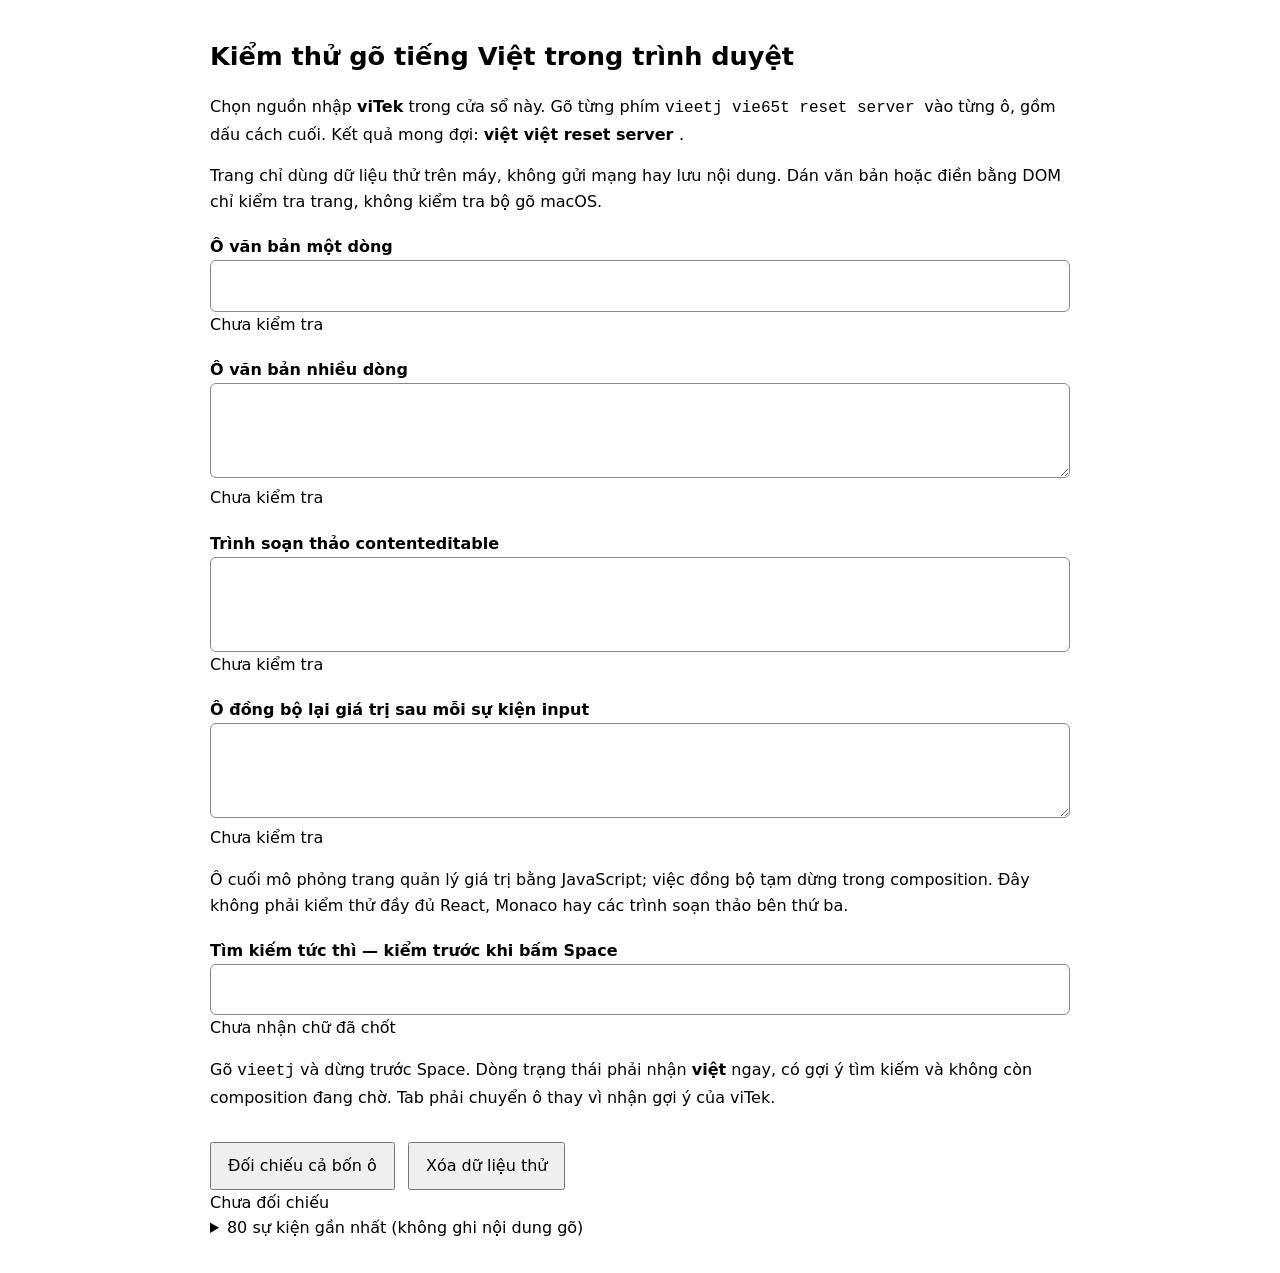
<file: Tests/macOSCompatibility/browser.html>
<!doctype html>
<html lang="vi">
<meta charset="utf-8">
<meta name="viewport" content="width=device-width, initial-scale=1">
<title>viTek — Kiểm thử nhập liệu trình duyệt</title>
<style>
  :root { color-scheme: light dark; font: 16px/1.6 system-ui, sans-serif; }
  body { max-width: 860px; margin: 36px auto; padding: 0 20px; }
  h1 { font-size: 1.6rem; }
  label { display: block; font-weight: 600; margin-top: 20px; }
  input, textarea, [contenteditable] { box-sizing: border-box; width: 100%; padding: 12px;
    border: 1px solid #888; border-radius: 6px; font: inherit; }
  textarea, [contenteditable] { min-height: 95px; }
  :focus-visible { outline: 3px solid #4385e5; outline-offset: 3px; }
  output { display: block; white-space: pre-wrap; overflow-wrap: anywhere; }
  button { padding: 9px 16px; margin: 16px 8px 0 0; font: inherit; }
  code { user-select: all; }
  pre { max-height: 240px; overflow: auto; font-size: 12px; }
  .pass { color: light-dark(#146b30, #7cda99); }
</style>
<h1>Kiểm thử gõ tiếng Việt trong trình duyệt</h1>
<p>Chọn nguồn nhập <strong>viTek</strong> trong cửa sổ này. Gõ từng phím
  <code>vieetj vie65t reset server </code> vào từng ô, gồm dấu cách cuối.
  Kết quả mong đợi: <strong>việt việt reset server </strong>.</p>
<p>Trang chỉ dùng dữ liệu thử trên máy, không gửi mạng hay lưu nội dung.
  Dán văn bản hoặc điền bằng DOM chỉ kiểm tra trang, không kiểm tra bộ gõ macOS.</p>
<label for="single">Ô văn bản một dòng</label>
<input id="single" autocomplete="off" autocapitalize="off" spellcheck="false" aria-describedby="single-result">
<output id="single-result" for="single">Chưa kiểm tra</output>
<label for="multi">Ô văn bản nhiều dòng</label>
<textarea id="multi" spellcheck="false" aria-describedby="multi-result"></textarea>
<output id="multi-result" for="multi">Chưa kiểm tra</output>
<label id="rich-label">Trình soạn thảo contenteditable</label>
<div id="rich" contenteditable="true" role="textbox" aria-multiline="true" aria-labelledby="rich-label"
  aria-describedby="rich-result" spellcheck="false"></div>
<output id="rich-result">Chưa kiểm tra</output>
<label for="controlled">Ô đồng bộ lại giá trị sau mỗi sự kiện input</label>
<textarea id="controlled" spellcheck="false" aria-describedby="controlled-result"></textarea>
<output id="controlled-result" for="controlled">Chưa kiểm tra</output>
<p>Ô cuối mô phỏng trang quản lý giá trị bằng JavaScript; việc đồng bộ tạm dừng trong composition.
  Đây không phải kiểm thử đầy đủ React, Monaco hay các trình soạn thảo bên thứ ba.</p>
<label for="search">Tìm kiếm tức thì — kiểm trước khi bấm Space</label>
<input id="search" type="search" autocomplete="off" spellcheck="false" aria-describedby="search-status">
<output id="search-status">Chưa nhận chữ đã chốt</output>
<ul id="search-suggestions" aria-label="Gợi ý tìm kiếm"></ul>
<p>Gõ <code>vieetj</code> và dừng trước Space. Dòng trạng thái phải nhận <strong>việt</strong> ngay,
  có gợi ý tìm kiếm và không còn composition đang chờ. Tab phải chuyển ô thay vì nhận gợi ý của viTek.</p>
<button id="check" type="button">Đối chiếu cả bốn ô</button>
<button id="reset" type="button">Xóa dữ liệu thử</button>
<output id="summary" role="status">Chưa đối chiếu</output>
<details>
  <summary>80 sự kiện gần nhất (không ghi nội dung gõ)</summary>
  <pre id="events"></pre>
</details>
<script>
  const expected = 'việt việt reset server ';
  const fields = [...document.querySelectorAll('#single, #multi, #rich, #controlled')];
  const events = [];
  const composing = new Set();
  function value(field) { return field.isContentEditable ? field.textContent : field.value; }
  function inspect(field) {
    const text = value(field);
    const result = document.getElementById(field.id + '-result');
    const pass = text === expected;
    result.className = pass ? 'pass' : '';
    result.textContent = pass ? 'Đạt — khớp toàn bộ, gồm dấu cách cuối.'
      : 'Chưa khớp — ' + JSON.stringify(text) + ' (' + text.length + ' đơn vị UTF-16)';
    return pass;
  }
  for (const field of fields) {
    for (const kind of ['focusin', 'focusout', 'keydown', 'keyup', 'compositionstart', 'compositionupdate', 'compositionend', 'beforeinput', 'input']) {
      field.addEventListener(kind, event => {
        if (kind === 'compositionstart') composing.add(field);
        if (kind === 'compositionend') composing.delete(field);
        if (field.id === 'controlled' && kind === 'input' && !event.isComposing && !composing.has(field)) {
          const start = field.selectionStart, end = field.selectionEnd, direction = field.selectionDirection;
          const model = field.value;
          field.value = model;
          field.setSelectionRange(start, end, direction);
        }
        events.push(performance.now().toFixed(1) + 'ms ' + field.id + ' ' + kind + ' ' + (event.inputType || '')
          + ' composing=' + Boolean(event.isComposing) + ' utf16=' + value(field).length);
        if (events.length > 80) events.shift();
        document.getElementById('events').textContent = events.join('\n');
        if (kind === 'input' || kind === 'compositionend') inspect(field);
      });
    }
  }
  const search = document.getElementById('search');
  let searchComposing = false;
  let committedUpdates = 0;
  function searchUpdate() {
    if (searchComposing) return;
    committedUpdates++;
    document.getElementById('search-status').textContent =
      'Đã nhận: ' + search.value + ' · ' + committedUpdates + ' lần cập nhật · composition=false';
    const suggestions = document.getElementById('search-suggestions');
    suggestions.replaceChildren();
    for (const word of ['việt', 'việc', 'viết', 'việt nam'].filter(word => search.value && word.startsWith(search.value))) {
      const item = document.createElement('li');
      item.textContent = word;
      suggestions.append(item);
    }
  }
  search.addEventListener('compositionstart', () => { searchComposing = true; });
  search.addEventListener('compositionend', () => { searchComposing = false; searchUpdate(); });
  search.addEventListener('input', event => {
    if (!event.isComposing && !searchComposing) searchUpdate();
  });
  document.getElementById('check').addEventListener('click', () => {
    const passed = fields.map(inspect).filter(Boolean).length;
    document.getElementById('summary').textContent = passed + '/4 ô khớp chuỗi thử. '
      + 'Chỉ ghi nhận kiểm thử IME nếu đã gõ từng phím với viTek đang bật.';
  });
  document.getElementById('reset').addEventListener('click', () => {
    for (const field of fields) {
      if (field.isContentEditable) field.textContent = '';
      else field.value = '';
      const result = document.getElementById(field.id + '-result');
      result.textContent = 'Chưa kiểm tra'; result.className = '';
    }
    events.length = 0; composing.clear();
    document.getElementById('events').textContent = '';
    document.getElementById('summary').textContent = 'Đã xóa dữ liệu thử';
  });
</script>
</html>
</file>
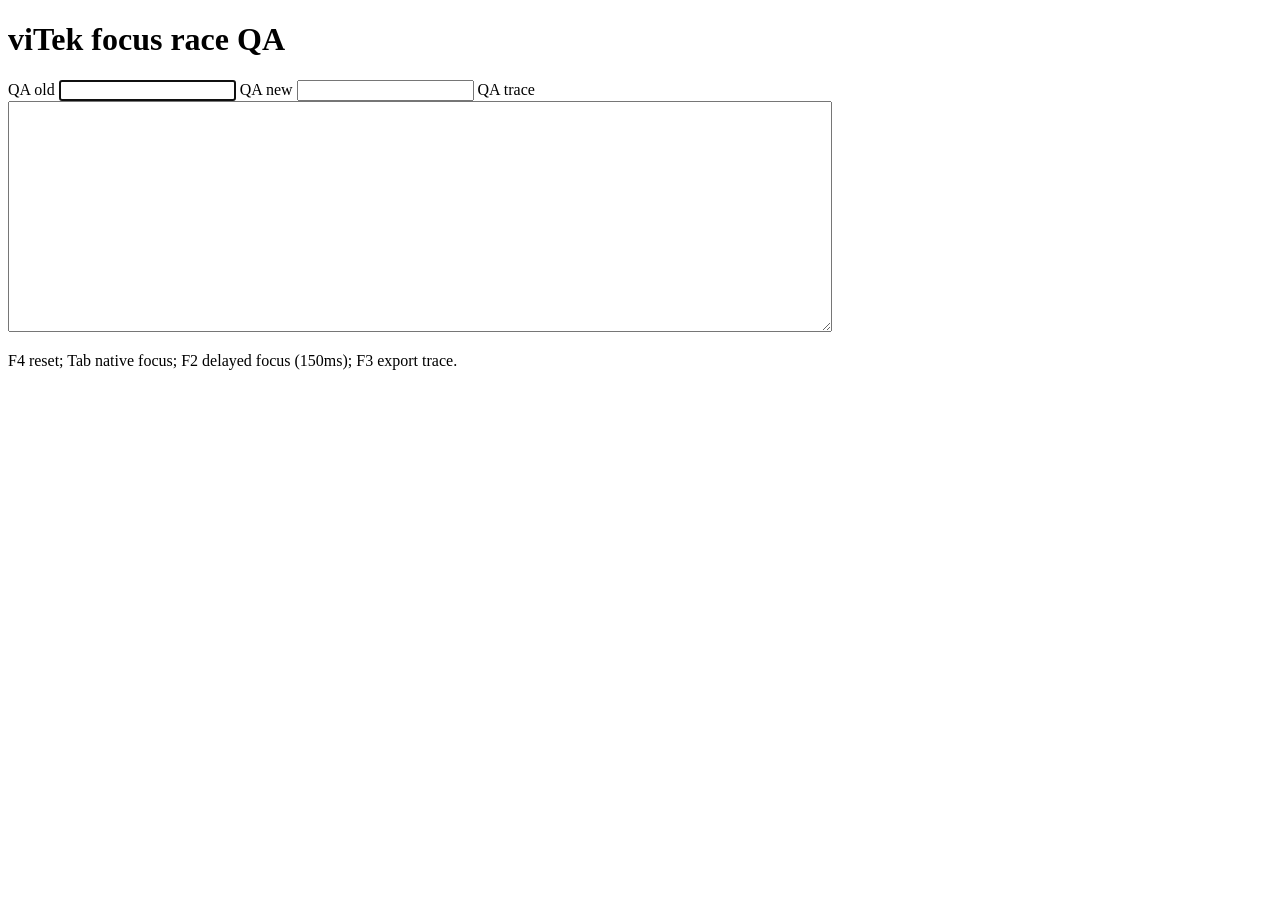
<file: Tests/macOSCompatibility/focus-race.html>
<!doctype html><meta charset="utf-8"><title>viTek-Focus-QA</title>
<h1>viTek focus race QA</h1>
<label>QA old <input id="old" title="QA-reset-0" autofocus></label>
<label>QA new <input id="next"></label>
<label>QA trace <textarea id="trace" readonly rows="15" cols="100"></textarea></label>
<p>F4 reset; Tab native focus; F2 delayed focus (150ms); F3 export trace.</p>
<script>
const old = document.querySelector('#old'), next = document.querySelector('#next'), trace = document.querySelector('#trace');
let events = [], start = performance.now(), timer, resetCount = 0;
for (const field of [old,next]) for (const kind of ['keydown','focusin','focusout','beforeinput','input','compositionstart','compositionend']) {
 field.addEventListener(kind, e => events.push({ms:+(performance.now()-start).toFixed(1), field:field.id, kind, key:e.key, meta:e.metaKey, composing:e.isComposing, selection:[field.selectionStart,field.selectionEnd], value:field.value}));
}
document.addEventListener('keydown', e => {
 if (e.key === 'F4') {e.preventDefault(); clearTimeout(timer); old.value=''; next.value=''; events=[]; start=performance.now(); old.title='QA-reset-'+(++resetCount); old.focus();}
 if (e.key === 'F2') {e.preventDefault(); timer=setTimeout(()=>next.focus(),150);}
 if (e.key === 'F3') {e.preventDefault(); trace.value='QA:'+JSON.stringify({old:old.value,next:next.value,events});trace.focus();}
});
</script>
</file>
